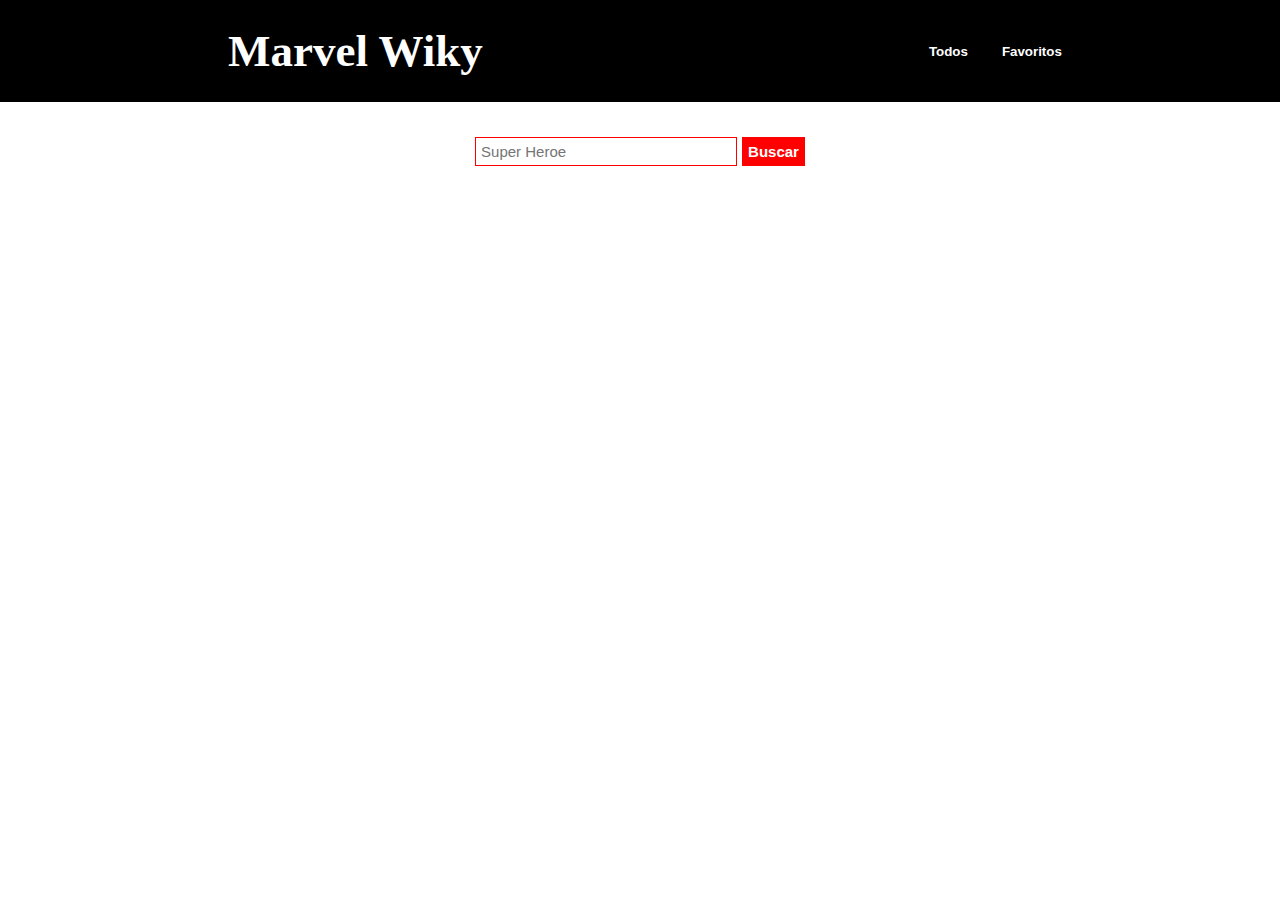
<file: index.html>
<!DOCTYPE html>
<html lang="en">
<head>
    <meta charset="UTF-8">
    <meta http-equiv="X-UA-Compatible" content="IE=edge">
    <meta name="viewport" content="width=device-width, initial-scale=1.0">
    <title>Marvel</title>
    <link rel="stylesheet" href="./style.css">
    <link rel="shortcut icon" href="./assets/img/Vengadores.png" type="image/x-icon">
</head>
<body>
    <header>
        <div class="titulo">
            <h1>Marvel Wiky</h1>
        </div>
        <div class="menu">
            <button class="todos" onclick="cargar()">Todos</button>
            <button class="favoritos" onclick="mostrarFavoritos()" >Favoritos</button>
        </div>
    </header>
    <main>
        <div class="container_buscador">
            <input id="buscador" type="text" placeholder="Super Heroe">
            <button id="boton" onclick="buscar()">Buscar</button>
        </div>
        <div class="cartas" id="cartas">
        </div>
    </main>
    <script src="./app.js"></script>
</body>
</html>
</file>
<file: style.css>
body{
    margin: 0;
}

header{
    background-color: black;
    text-align: center;
    display: flex;
    justify-content: space-around;
    align-items: center;
    flex-wrap: wrap;
}

header h1{
    color: white;
    margin: 0;
    padding: 25px;
    font-size: 45px;
}

.todos{
    background-color: transparent;
    color: white;
    padding: 10px 15px;
    font-weight: bolder;
    border: none;
}

.todos:hover{
    background-color: red;
    cursor: pointer;
}

.favoritos{
   background-color: transparent;
    color: white;
    padding: 10px 15px;
    font-weight: bolder;
    border: none;
}

.favoritos:hover{
   background-color: red;
    cursor: pointer;
}



.container_buscador{
    display: flex;
    justify-content: center;
    align-items: center;
    padding: 35px;
}

#buscador{
    padding: 5px;
    font-size: 15px;
    width: 250px;
    border: 1px solid red;
    margin-right: 5px;
    outline: none;
}

#boton{
    padding: 5px;
    color: white;
    background-color: red;
    border: 1px solid red;
    font-weight: bolder;
    font-size: 15px;
}

.cartas{
    display: flex;
    justify-content: center;
    flex-wrap: wrap;
    max-width: 83rem;
    margin: 0 auto;
}

.carta{
    background-color: black;
    color: white;
    padding: 20px;
    margin: 25px 10px;
    width: 200px;
    display: flex;
    justify-content: space-between;
    flex-direction: column;
    clip-path: polygon(20% 0%, 100% 0, 100% 20%, 100% 80%, 80% 100%, 0 100%, 0% 80%, 0% 20%);
}

.AgregarFavoritos{
    border: none;
    background-color: transparent;
    color: white;
    font-weight: bolder;
    font-size: 15px;
    padding: 5px;
    width: 99%;
    margin-bottom: 15px;
    text-align: right;
}

.AgregarFavoritos svg{
    width: 25px;
    height: auto;
}

.AgregarFavoritos_no_ver{
    display: none;
}

.EliminarFavoritos{
   display: none;
}

.EliminarFavoritos svg{
    width: 25px;
    height: auto;
}

.EliminarFavoritos_ver{
    border: none;
    background-color: transparent;
    color: red;
    font-weight: bolder;
    font-size: 15px;
    padding: 5px;
    width: 99%;
    display: block;
    margin-bottom: 15px;
    text-align: right;
}




.carta img {
    width: 100%;
    height: 200px;
    object-fit: cover;

}

.carta h2 {
    text-align: center;
    border-top: 2px solid red;
    padding: 10px 0;
    height: 50px;
}


.sin-heroe{
    width: 99%;
    margin: 0 auto;
    text-align: center;
    padding: 20px;
}


@media (max-width: 768px){
    
    .carta img {
        width: 100%;
        height: 100px;
    }

    .carta{
     
        width: 100px;
        padding: 15px;
    }

    .AgregarFavoritos svg{
        width: 20px;
    }

    .EliminarFavoritos svg{
        width: 20px;
    }

    .carta h2 {
    font-size: 15px;    
        
}
}


.error{
    background-color: rgba(255, 0, 0, 0.438);
    width: 80%;
    margin: 0 auto;
    text-align: center;
    padding: 20px;
    border-radius: 5px;
}

.imagen_error{
    width: 250px;
    height: auto;
}
</file>
